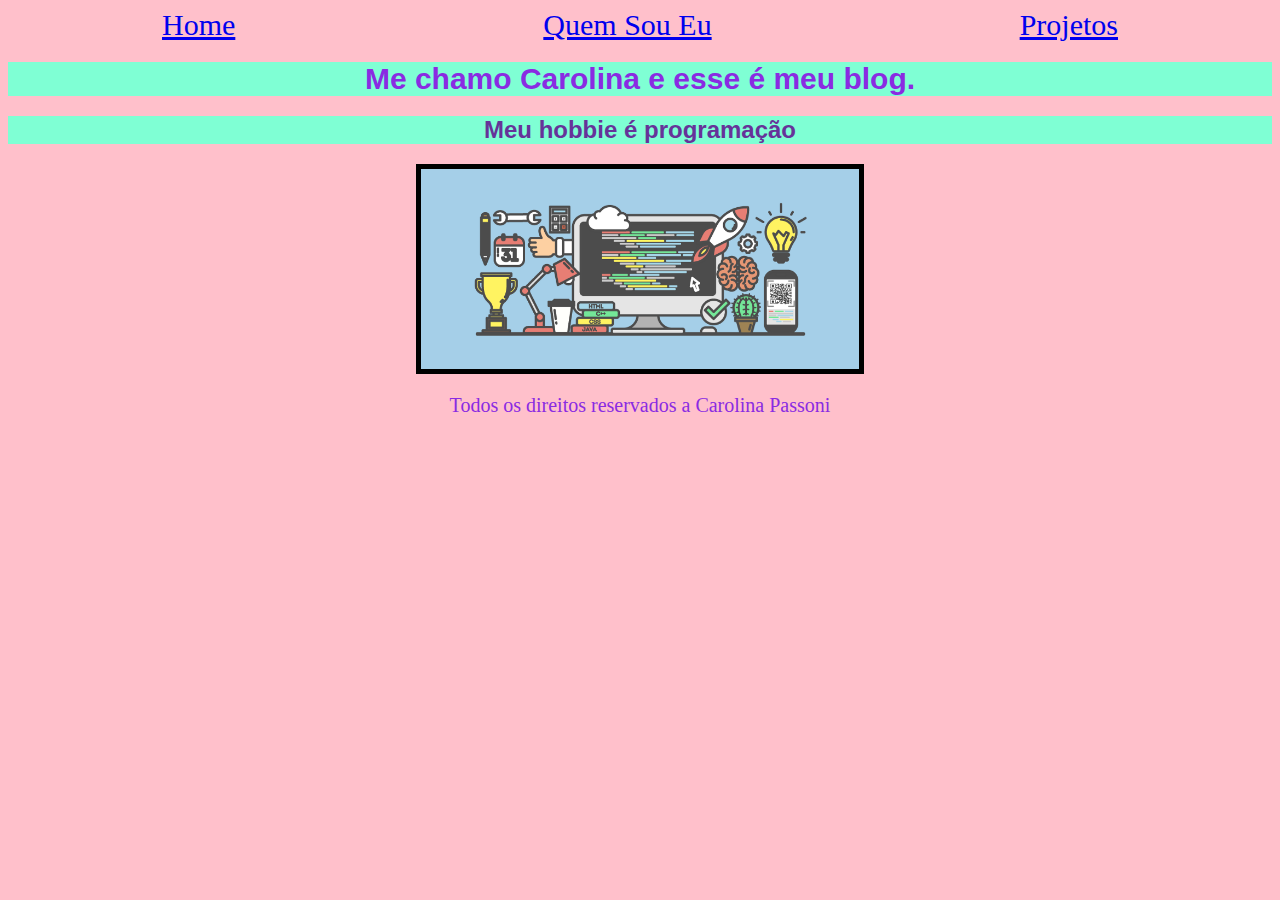
<file: index.html>
<!DOCTYPE html>
<html lang="en">
<head>
    <meta charset="UTF-8">
    <meta name="viewport" content="width=device-width, initial-scale=1.0">
    <link rel="stylesheet" href="estilo.css">
    <title>Minha Primeira Página Web </title>
</head>
<body>
    <div class="contatos">
 <a href="index.html">Home</a>
   <a href="quemsoueu.html">Quem Sou Eu </a>
   <a href="projetos.html">Projetos</a>
    </div>
  
    <H1>Me chamo Carolina e esse é meu blog.</H1>

<p>
    <h2>Meu hobbie é programação</h2>
    
 <img src="aprender-a-programar.png" alt="Programação">

   
</p>

<footer>
    <p class="rodape">Todos os direitos reservados a Carolina Passoni </p>
</footer>
</body>
</html>
</file>
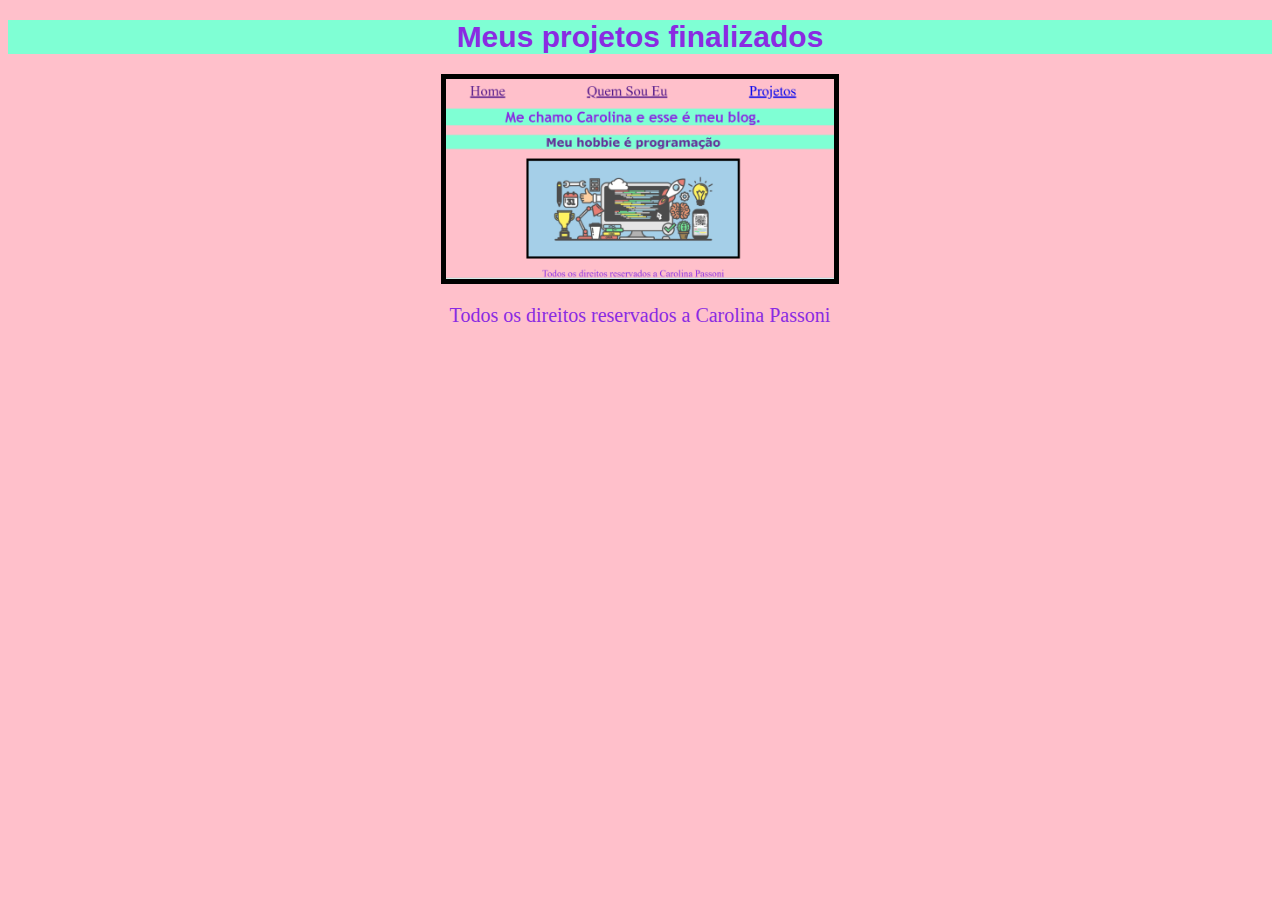
<file: projetos.html>
<!DOCTYPE html>
<html lang="en">
<head>
    <meta charset="UTF-8">
    <meta name="viewport" content="width=device-width, initial-scale=1.0">
    <link rel="stylesheet" href="projetos.css">
    <title>Projetos  </title>
</head>
<body>
    <h1>Meus projetos finalizados</h1>
    <img src="Captura de tela 2025-06-24 094550.png" alt="projetos">

    <footer>
    <p class="rodape">Todos os direitos reservados a Carolina Passoni </p>
</footer>
</body>
</html>
</file>
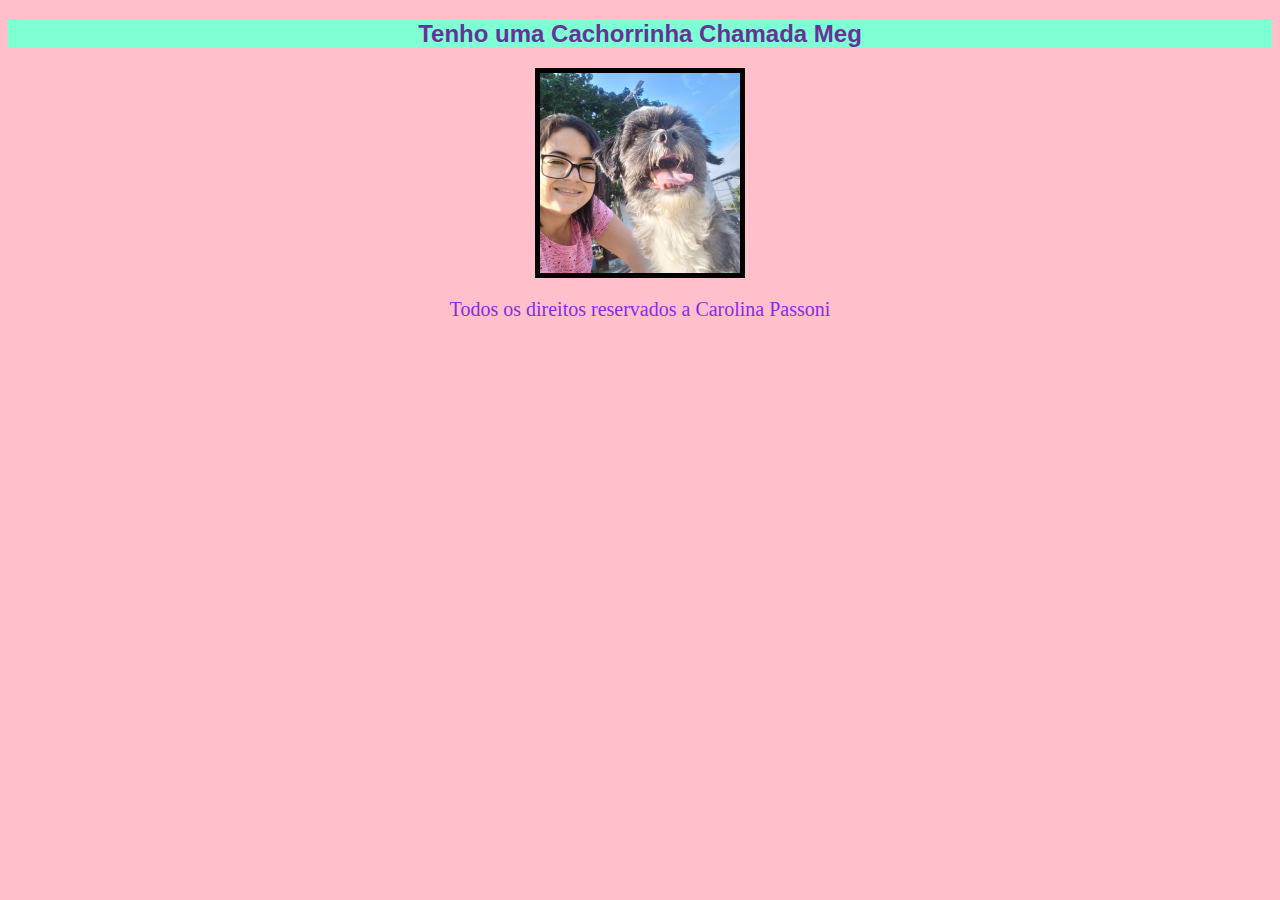
<file: quemsoueu.html>
<!DOCTYPE html>
<html lang="pt-br">
<head>
    <meta charset="UTF-8">
    <meta name="viewport" content="width=device-width, initial-scale=1.0">
    <link rel="stylesheet" href="quemsou.css">
    <title>Quem sou eu  </title>
</head>
<body>
    <p>
    <h2>Tenho uma Cachorrinha Chamada Meg</h2>
    
 <img src="WhatsApp Image 2025-06-10 at 08.28.46.jpeg" alt="Mag">
    
</p>
<footer>
    <p class="rodape">Todos os direitos reservados a Carolina Passoni </p>
</footer>
</body>
</html>
</file>
<file: estilo.css>
body{
    background-color: pink;
}
h1{
    color: blueviolet;
    font-family: 'Trebuchet MS', 'Lucida Sans Unicode', 'Lucida Grande', 'Lucida Sans', Arial, sans-serif;
    font-size: 30px;
    background-color: aquamarine;
    text-align: center;
}

h2{

    color: rebeccapurple;
    font-family: Verdana, Geneva, Tahoma, sans-serif;
    font: 20px;
    background-color: aquamarine;
    text-align: center;
}
img{
    height: 200px;
    border:  solid 5px;
   display: flex;
  
   margin-left: auto;
   margin-right: auto;

}

.contatos{
  color:darkcyan;
  font-size: 30px; 
  display:flex;
  justify-content: space-around;
}
.rodape{
    color: blueviolet;
    font-size: 20px;
    text-align: center;

}
</file>
<file: projetos.css>
body{
    background-color: pink;
}
h1{
    color: blueviolet;
    font-family: 'Trebuchet MS', 'Lucida Sans Unicode', 'Lucida Grande', 'Lucida Sans', Arial, sans-serif;
    font-size: 30px;
    background-color: aquamarine;
    text-align: center;
}

h2{

    color: rebeccapurple;
    font-family: Verdana, Geneva, Tahoma, sans-serif;
    font: 20px;
    background-color: aquamarine;
    text-align: center;
}
img{
    height: 200px;
    border:  solid 5px;
   display: flex;
  
   margin-left: auto;
   margin-right: auto;

}

.contatos{
  color:darkcyan;
  font-size: 30px; 
  display:flex;
  justify-content: space-around;
}
.rodape{
    color: blueviolet;
    font-size: 20px;
    text-align: center;

}
</file>
<file: quemsou.css>
body{
    background-color: pink;
}
h1{
    color: blueviolet;
    font-family: 'Trebuchet MS', 'Lucida Sans Unicode', 'Lucida Grande', 'Lucida Sans', Arial, sans-serif;
    font-size: 30px;
    background-color: aquamarine;
    text-align: center;
}

h2{

    color: rebeccapurple;
    font-family: Verdana, Geneva, Tahoma, sans-serif;
    font: 20px;
    background-color: aquamarine;
    text-align: center;
}
img{
    height: 200px;
    border:  solid 5px;
   display: flex;
  
   margin-left: auto;
   margin-right: auto;

}

.contatos{
  color:darkcyan;
  font-size: 30px; 
  display:flex;
  justify-content: space-around;
}
.rodape{
    color: blueviolet;
    font-size: 20px;
    text-align: center;

}
</file>
